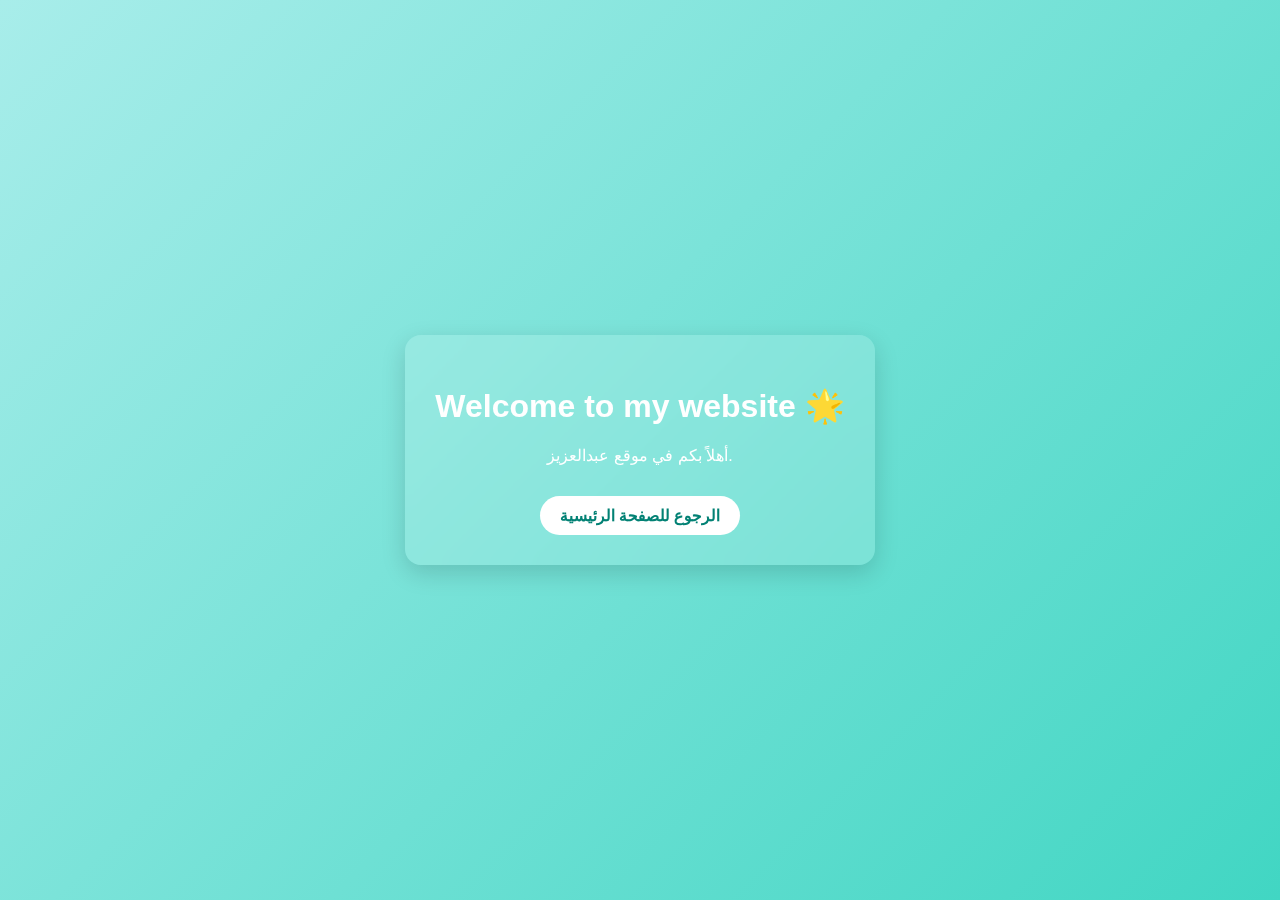
<file: welcome.html>
<!DOCTYPE html>
<html lang="ar">
<head>
  <meta charset="UTF-8">
  <meta name="viewport" content="width=device-width, initial-scale=1.0">
  <title>Welcome - عبدالعزيز</title>
  <link rel="stylesheet" href="style.css">
</head>
<body>
  <div class="card">
    <h1>Welcome to my website 🌟</h1>
    <p>أهلاً بكم في موقع عبدالعزيز.</p>
    <a href="index.html" class="btn">الرجوع للصفحة الرئيسية</a>
  </div>
</body>
</html>
</file>
<file: style.css>
body {
  background: linear-gradient(135deg, #a8edea, #41d6c3); /* سماوي فاتح */
  font-family: sans-serif;
  color: white;
  display: flex;
  justify-content: center;
  align-items: center;
  height: 100vh;
  margin: 0;
}

/* الصندوق */
.card {
  background: rgba(255, 255, 255, 0.15);
  padding: 30px;
  border-radius: 16px;
  text-align: center;
  backdrop-filter: blur(10px);
  box-shadow: 0 8px 25px rgba(0, 0, 0, 0.15);
}

/* الصورة */
.profile-img {
  width: 150px;
  height: 150px;
  border-radius: 50%;
  object-fit: cover;
  margin-bottom: 15px;
  border: 3px solid white;
}

/* الزر */
.btn {
  display: inline-block;
  margin-top: 15px;
  background: white;
  color: #028174;
  padding: 10px 20px;
  border-radius: 25px;
  text-decoration: none;
  font-weight: bold;
  transition: 0.3s;
}

.btn:hover {
  opacity: 0.85;
}
</file>
